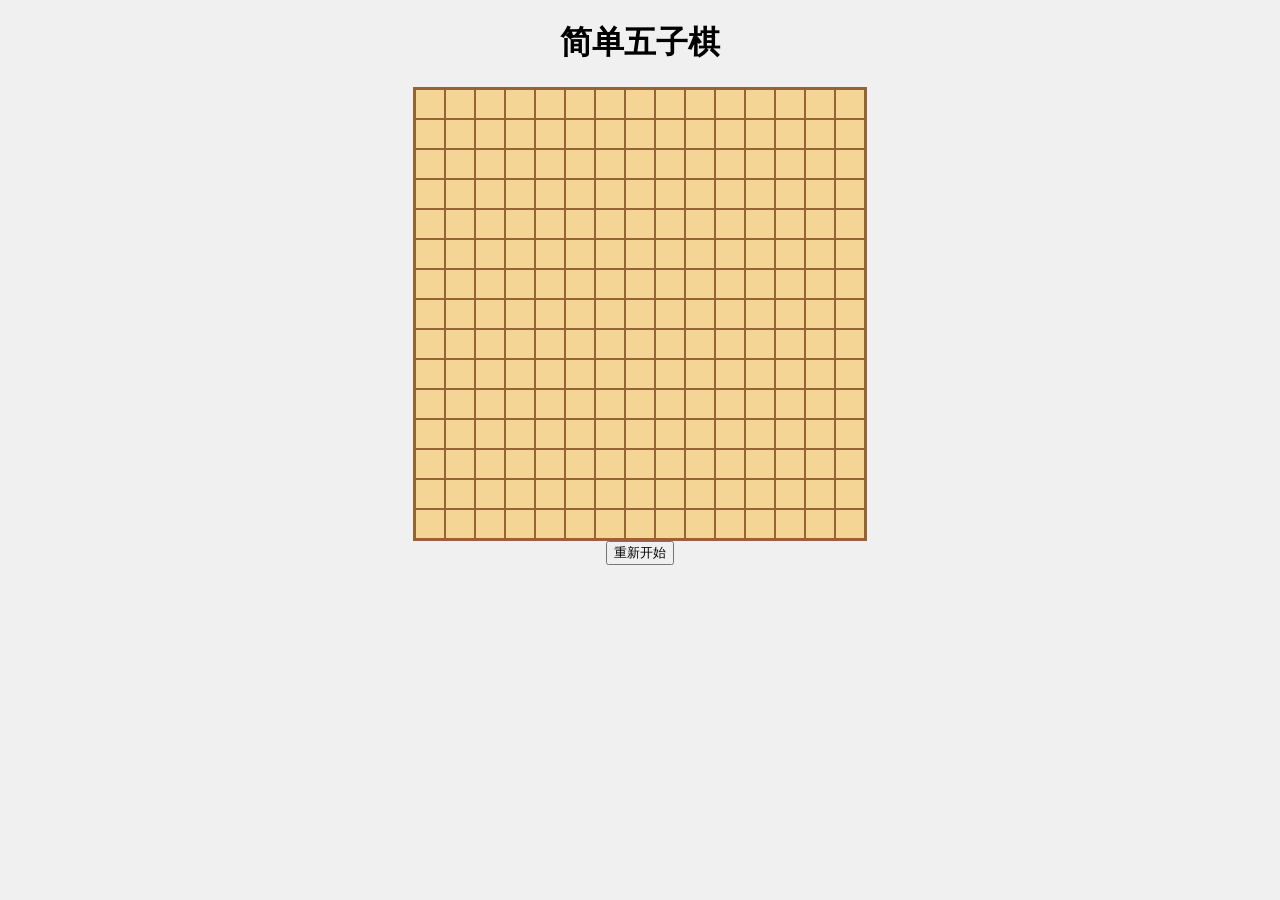
<file: gobang.html>
<!DOCTYPE html>
<html lang="zh">
<head>
    <meta charset="UTF-8">
    <title>简单五子棋</title>
    <style>
        /* CSS样式 */
        body {
            background-color: #f0f0f0;
            text-align: center;
            font-family: Arial, sans-serif;
        }
        #board {
            background-color: #f5d595; /* 木色背景 */
            margin: 0 auto;
            display: grid;
            grid-template-columns: repeat(15, 30px);
            grid-template-rows: repeat(15, 30px);
            width: 450px;
            height: 450px;
            border: 2px solid #966335; /* 棕色边框 */
        }
        #board div {
            border: 1px solid #966335; /* 棕色边框 */
            box-sizing: border-box;
            width: 30px;
            height: 30px;
            display: flex;
            align-items: center;
            justify-content: center;
        }
        .black {
            width: 20px;
            height: 20px;
            background-color: black;
            border-radius: 50%;
        }
        .white {
            width: 20px;
            height: 20px;
            background-color: white;
            border-radius: 50%;
            border: 1px solid #000;
        }
    </style>
</head>
<body>
    <h1>简单五子棋</h1>
    <div id="board"></div>
    <button onclick="resetGame()">重新开始</button>
    <script>
        // JavaScript代码
        const board = document.getElementById('board');
        let isBlackTurn = true;

        // 创建棋盘
        for (let row = 0; row < 15; row++) {
            for (let col = 0; col < 15; col++) {
                const cell = document.createElement('div');
                cell.dataset.row = row;
                cell.dataset.col = col;
                cell.addEventListener('click', placeStone);
                board.appendChild(cell);
            }
        }

        function placeStone(event) {
            const cell = event.target;
            if (cell.childNodes.length === 0) {
                const stone = document.createElement('div');
                stone.className = isBlackTurn ? 'black' : 'white';
                cell.appendChild(stone);
                checkWin(cell, stone.className);
                isBlackTurn = !isBlackTurn;
            }
        }

        function checkWin(cell, color) {
            const row = parseInt(cell.dataset.row);
            const col = parseInt(cell.dataset.col);

            // 检查行
            let count = 0;
            for (let c = 0; c < 15; c++) {
                if (document.querySelector(`div[data-row="${row}"][data-col="${c}"]`).querySelector(`.${color}`)) {
                    count++;
                    if (count >= 5) {
                        alert(`${color === 'black' ? '黑棋' : '白棋'}赢了!`);
                        return;
                    }
                } else {
                    count = 0;
                }
            }

            // 检查列
            count = 0;
            for (let r = 0; r < 15; r++) {
                if (document.querySelector(`div[data-row="${r}"][data-col="${col}"]`).querySelector(`.${color}`)) {
                    count++;
                    if (count >= 5) {
                        alert(`${color === 'black' ? '黑棋' : '白棋'}赢了!`);
                        return;
                    }
                } else {
                    count = 0;
                }
            }

            // 检查主对角线
            count = 0;
            let r = row - Math.min(row, col);
            let c = col - Math.min(row, col);
            while (r < 15 && c < 15) {
                if (document.querySelector(`div[data-row="${r}"][data-col="${c}"]`).querySelector(`.${color}`)) {
                    count++;
                    if (count >= 5) {
                        alert(`${color === 'black' ? '黑棋' : '白棋'}赢了!`);
                        return;
                    }
                } else {
                    count = 0;
                }
                r++;
                c++;
            }

            // 检查副对角线
            count = 0;
            r = row - Math.min(row, 14 - col);
            c = col + Math.min(row, 14 - col);
            while (r < 15 && c >= 0) {
                if (document.querySelector(`div[data-row="${r}"][data-col="${c}"]`).querySelector(`.${color}`)) {
                    count++;
                    if (count >= 5) {
                        alert(`${color === 'black' ? '黑棋' : '白棋'}赢了!`);
                        return;
                    }
                } else {
                    count = 0;
                }
                r++;
                c--;
            }
        }

        function resetGame() {
            const cells = document.querySelectorAll('#board div');
            cells.forEach(cell => {
                cell.innerHTML = '';
            });
            isBlackTurn = true;
        }
    </script>
</body>
</html>
</file>
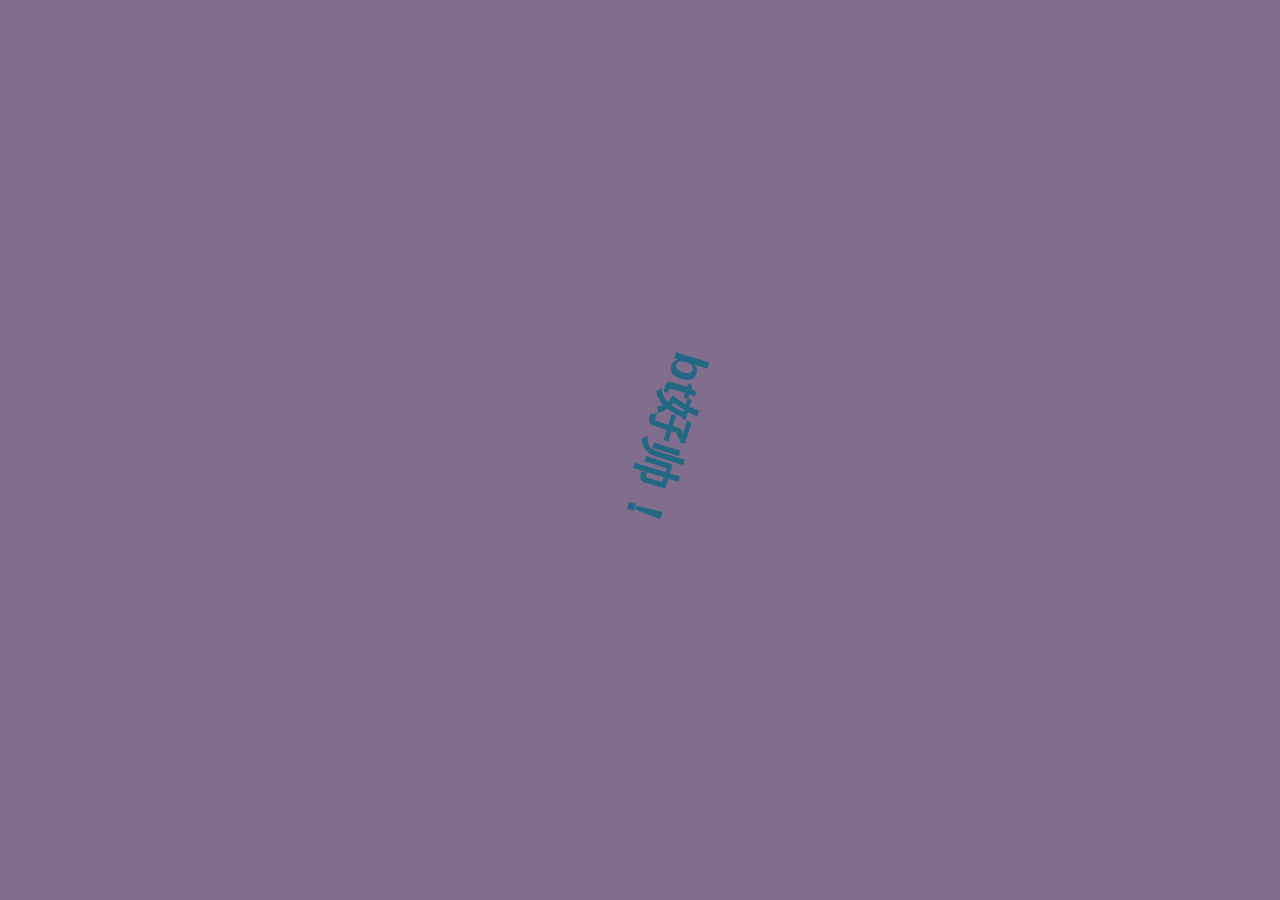
<file: old-index.html>
<!DOCTYPE html>
<html>
<head>
    <meta charset="UTF-8">
    <title>疯狂抖动页面</title>
    <style>
        body {
            margin: 0;
            height: 100vh;
            display: flex;
            justify-content: center;
            align-items: center;
            font-family: Arial, sans-serif;
            background-color: #000;
            color: #fff;
            overflow: hidden;
        }
        h1 {
            font-size: 3rem;
            text-align: center;
        }
    </style>
    <script type="text/javascript">
        function getRandomColor() {
            const letters = '0123456789ABCDEF';
            let color = '#';
            for (let i = 0; i < 6; i++) color += letters[Math.floor(Math.random() * 16)];
            return color;
        }
        function shake() {
            const body = document.body;
            const h1 = document.querySelector('h1');
            body.style.transform = `translate(${Math.random() * 50 - 25}px, ${Math.random() * 50 - 25}px)`;
            body.style.backgroundColor = getRandomColor();
            h1.style.color = getRandomColor();
            h1.style.transform = `rotate(${Math.random() * 360}deg)`;
            requestAnimationFrame(shake);
        }
        window.onload = shake;
    </script>
</head>
<body>
    <h1>bt好帅！</h1>
</body>
</html>
</file>
